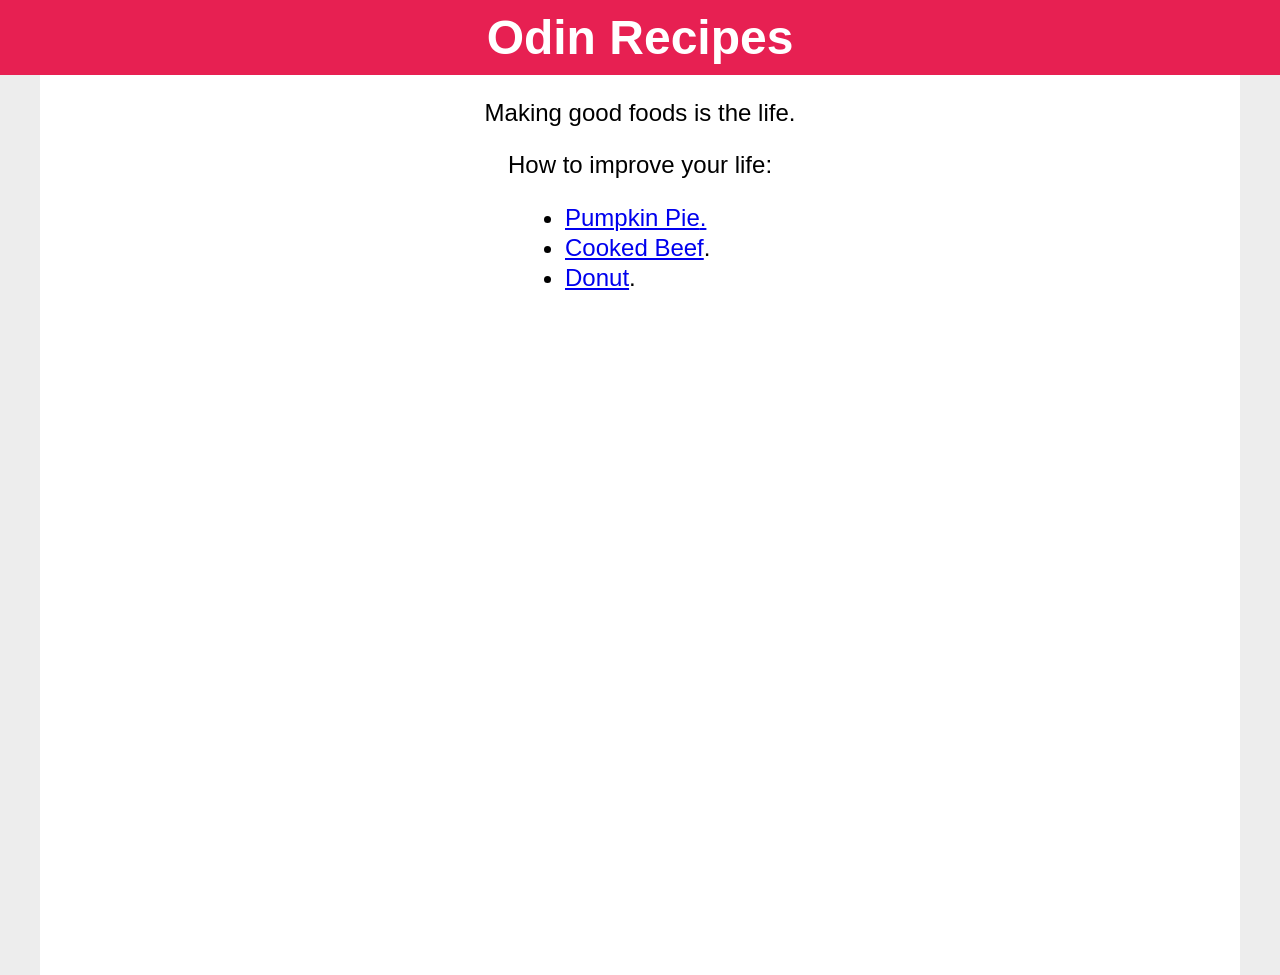
<file: index.html>
<!DOCTYPE html>
<html lang="en">
<head>
    <meta charset="UTF-8">
    <meta name="viewport" content="width=device-width, initial-scale=1.0">
    <title>Odin Recipes</title>
    <link rel="stylesheet" href="style.css">
</head>
<body>
    <div class="header">
        <h1 class="title"><a href="index.html">Odin Recipes</a></h1>
    </div>
    <main>
    <div class="wrapper">
    <div class="contents">
        <div class="description">
            <p>Making good foods is the life.</p>
            <p>How to improve your life:</p>
        </div>
        <ul class="recipe-list">
            <li><a href="recipes/pumpkin_pie.html">Pumpkin Pie</a><a href="secret.html">.</a></li>
            <li><a href="recipes/cooked_beef.html">Cooked Beef</a>.</li>
            <li><a href="recipes/donut.html">Donut</a>.</li>
        </ul>
    </div>
    </div>
    </main>
</body>
</html>
</file>
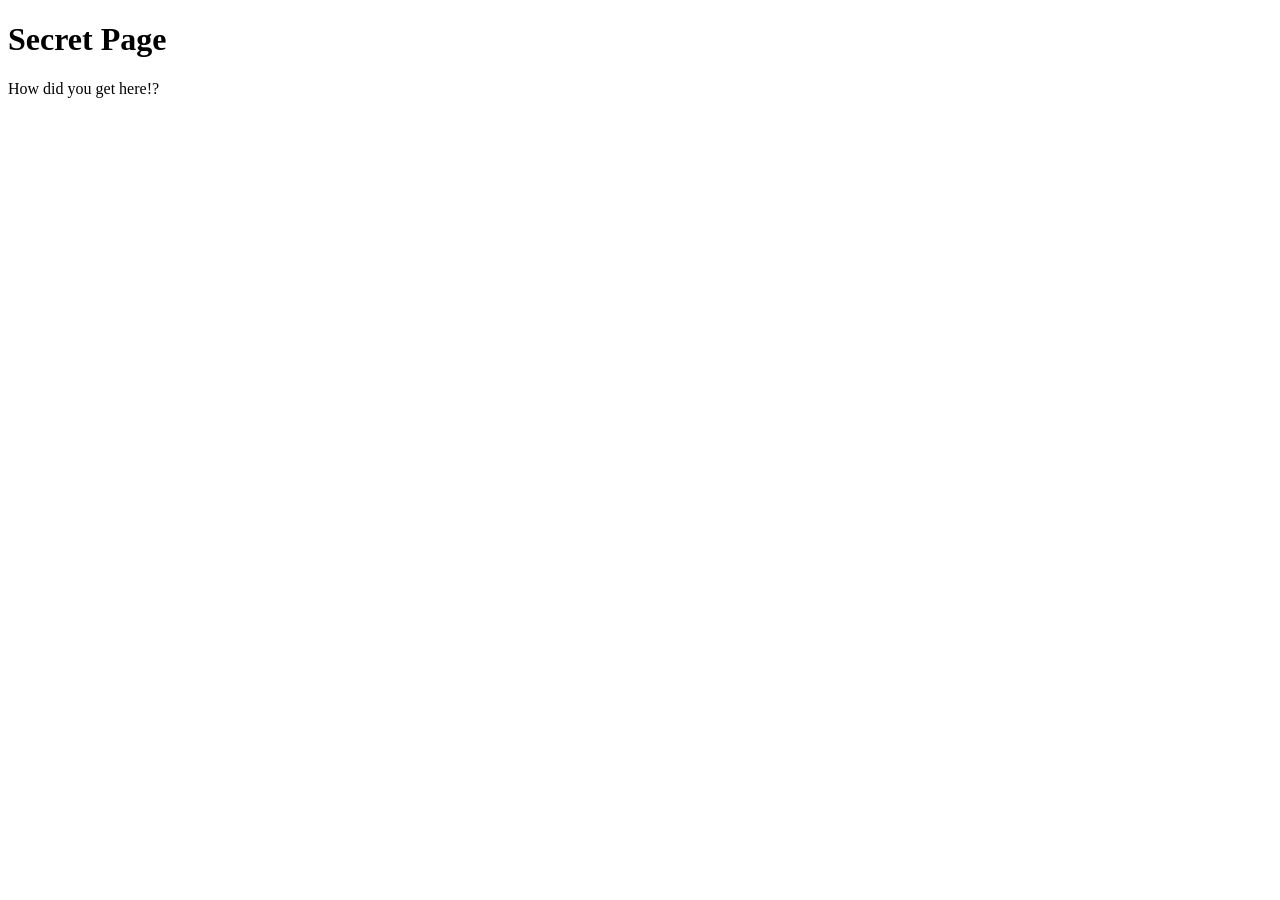
<file: secret.html>
<!DOCTYPE html>
<html lang="en">
<head>
    <meta charset="UTF-8">
    <meta name="viewport" content="width=device-width, initial-scale=1.0">
    <title>Secret Page</title>
</head>
<body>
    <h1>Secret Page</h1>
    <p>How did you get here!?</p>
</body>
</html>
</file>
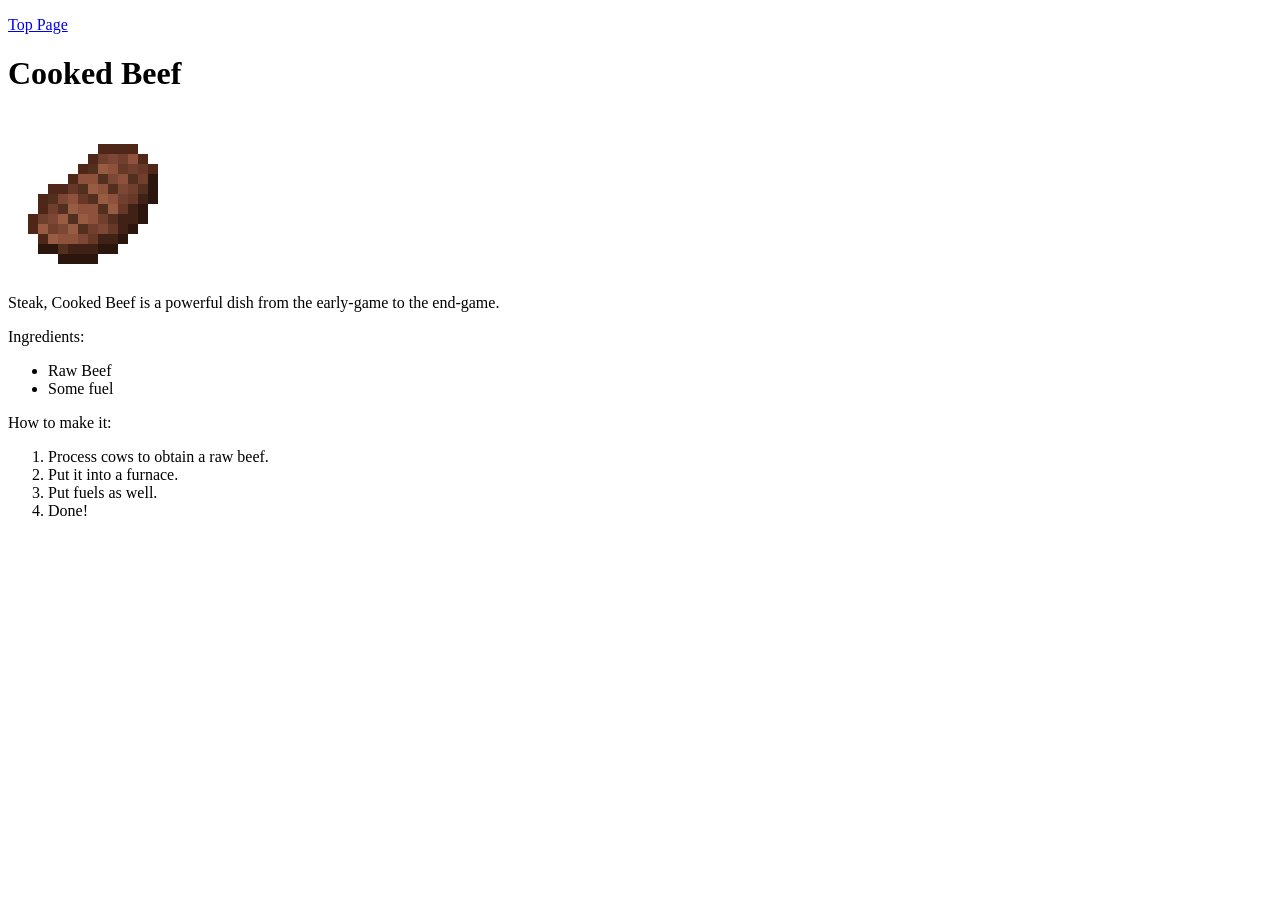
<file: recipes/cooked_beef.html>
<!DOCTYPE html>
<html lang="en">
<head>
    <meta charset="UTF-8">
    <meta name="viewport" content="width=device-width, initial-scale=1.0">
    <title>Cooked Beef</title>
</head>
<body>
    <p><a href="../index.html">Top Page</a></p>
    <h1>Cooked Beef</h1>
    <img src="../images/cooked_beef.png" alt="Cooked Beef">
    <p>Steak, Cooked Beef is a powerful dish from the early-game to the end-game.</p>
    <p>Ingredients:</p>
    <ul>
        <li>Raw Beef</li>
        <li>Some fuel</li>
    </ul>
    <p>How to make it:</p>
    <ol>
        <li>Process cows to obtain a raw beef.</li>
        <li>Put it into a furnace.</li>
        <li>Put fuels as well.</li>
        <li>Done!</li>
    </ol>
</body>
</html>
</file>
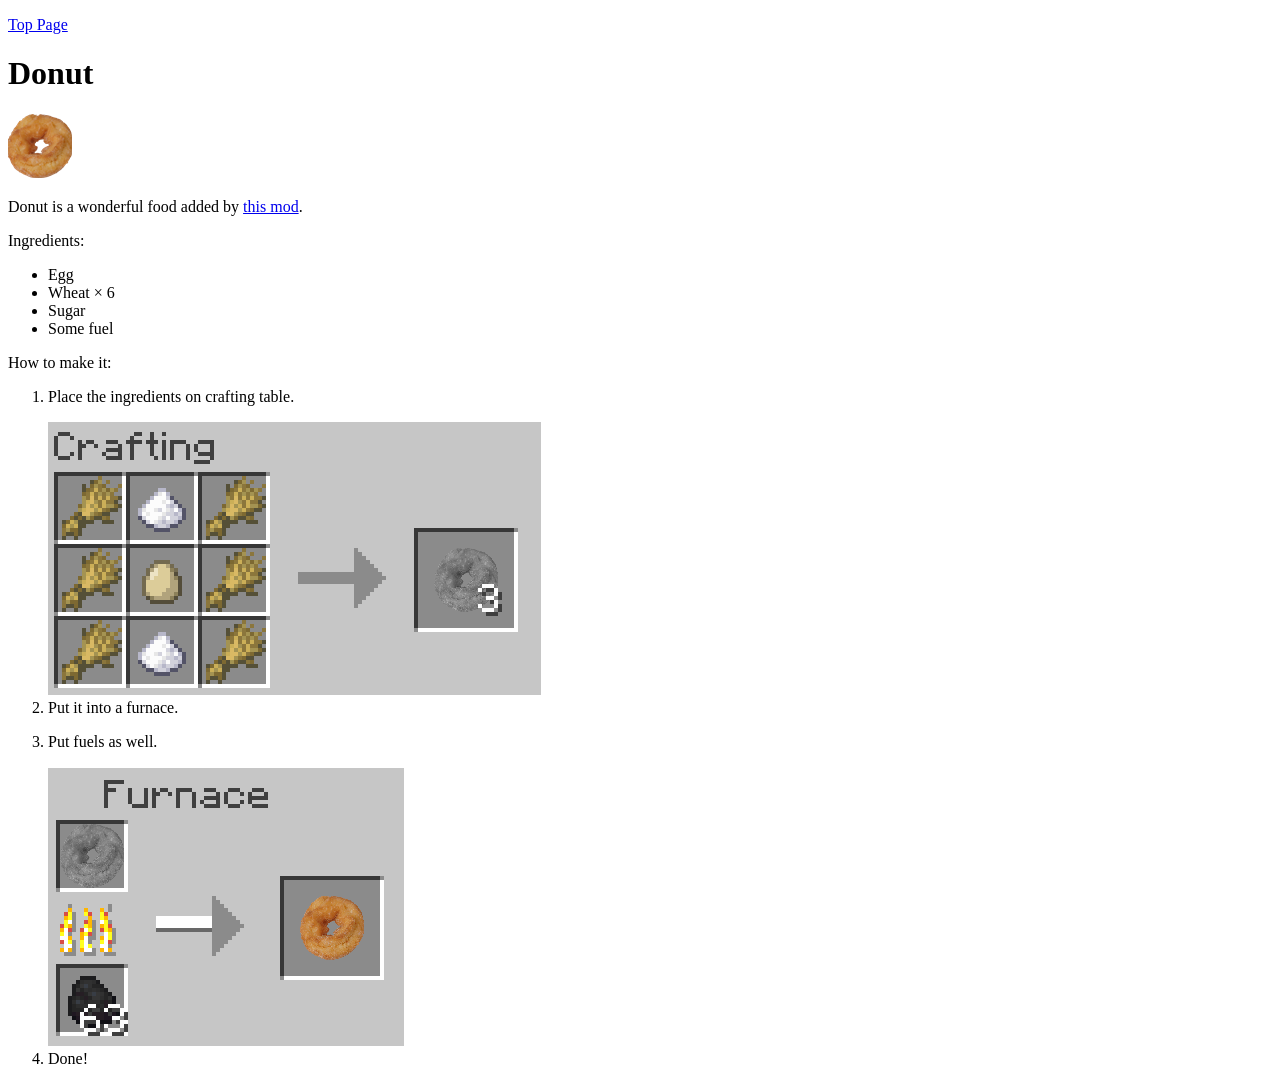
<file: recipes/donut.html>
<!DOCTYPE html>
<html lang="en">
<head>
    <meta charset="UTF-8">
    <meta name="viewport" content="width=device-width, initial-scale=1.0">
    <title>Donut</title>
</head>
<body>
    <p><a href="../index.html">Top Page</a></p>
    <h1>Donut</h1>
    <img src="../images/donut.png" alt="Donut">
    <p>Donut is a wonderful food added by <a href="https://www.curseforge.com/minecraft/mc-mods/younashis-donutcraft">this mod</a>.</p>
    <p>Ingredients:</p>
    <ul>
        <li>Egg</li>
        <li>Wheat × 6</li>
        <li>Sugar</li>
        <li>Some fuel</li>
    </ul>
    <p>How to make it:</p>
    <ol>
        <li>
            <p>Place the ingredients on crafting table.</p>
            <img src="../images/craft_donut.png">
        </li>
        <li>Put it into a furnace.</li>
        <li>
            <p>Put fuels as well.</p>
            <img src="../images/cook_donut.png">
        </li>
        <li>Done!</li>
    </ol>
</body>
</html>
</file>
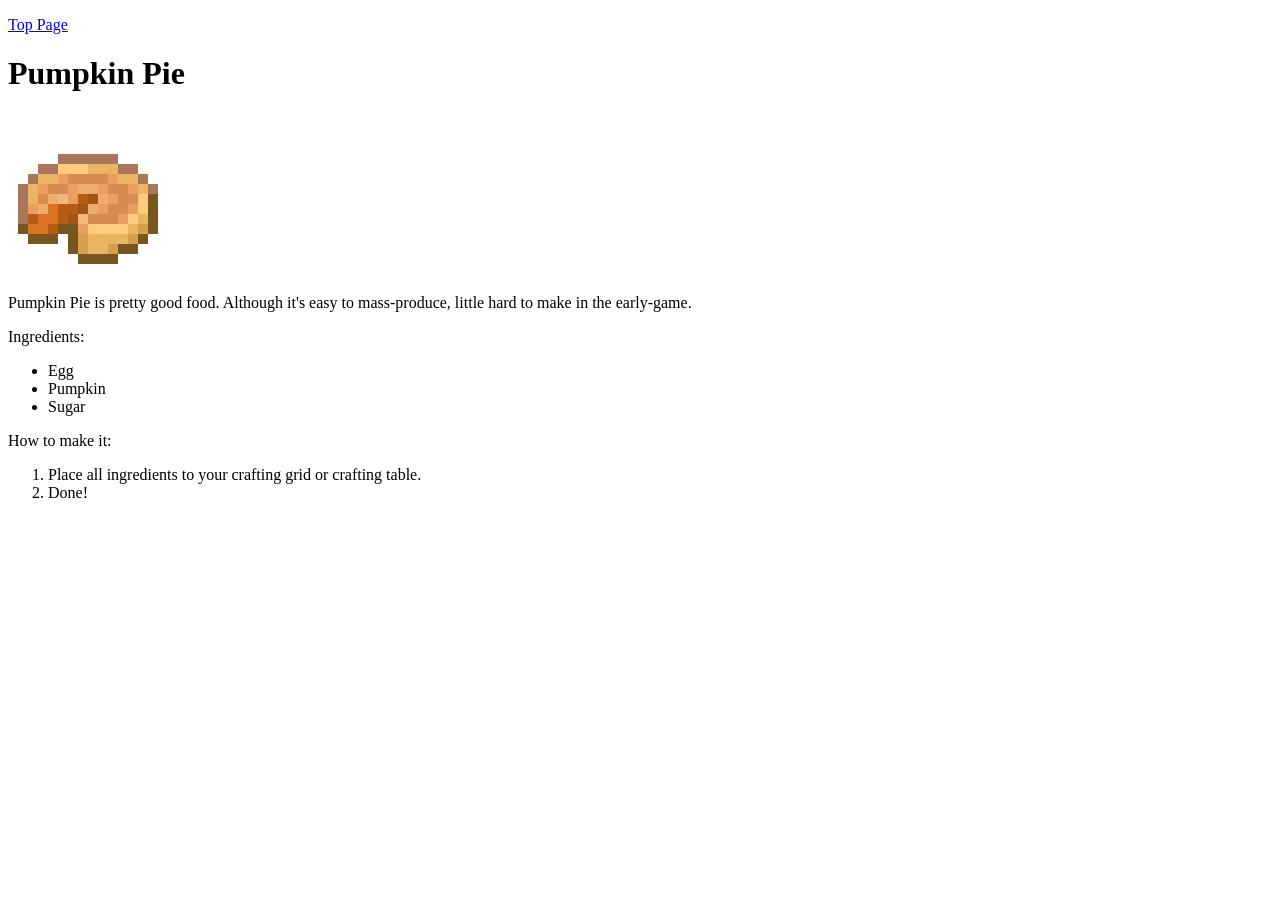
<file: recipes/pumpkin_pie.html>
<!DOCTYPE html>
<html lang="en">
<head>
    <meta charset="UTF-8">
    <meta name="viewport" content="width=device-width, initial-scale=1.0">
    <title>Pumpkin Pie</title>
</head>
<body>
    <p><a href="../index.html">Top Page</a></p>
    <h1>Pumpkin Pie</h1>
    <img src="../images/pumpkin_pie.png" alt="Pumpkin Pie">
    <p>Pumpkin Pie is pretty good food. Although it's easy to mass-produce, little hard to make in the early-game.</p>
    <p>Ingredients:</p>
    <ul>
        <li>Egg</li>
        <li>Pumpkin</li>
        <li>Sugar</li>
    </ul>
    <p>How to make it:</p>
    <ol>
        <li>Place all ingredients to your crafting grid or crafting table.</li>
        <li>Done!</li>
    </ol>
</body>
</html>
</file>
<file: style.css>
html, body, main {
    margin: 0px;
    width: 100%;
    height: 100%;
    padding: 0px;
}

body {
    background-color: #e72052;
}

main {
    background-color: #ededed;
}

.header {
    margin: 0px;
    padding: 10px;
}

.wrapper {
    display: flex;
    justify-content: center;
    width: 100%;
    height: 100%;
}

.contents {
    background-color: #ffffff;
    margin-bottom: 10px;
    width: 1200px;
    height: 100%;
    font-family: Arial, Helvetica, sans-serif;
    font-size: 24px;
}

.title {
    text-align: center;
    font-family: Verdana, Geneva, Tahoma, sans-serif;
    font-size: 48px;
    margin: 0px;
    width: 100%;
    height: 100%;
}

.title a{
    color: white;
    text-decoration: none;
}

.description {
    margin: 20px;
    text-align: center;
}

.recipe-list {
    margin-left: auto;
    margin-right: auto;

    padding-right: 40px;
    padding-left: 40px;
    width: 150px;
    height: auto;
    line-height: 30px;
}
</file>
